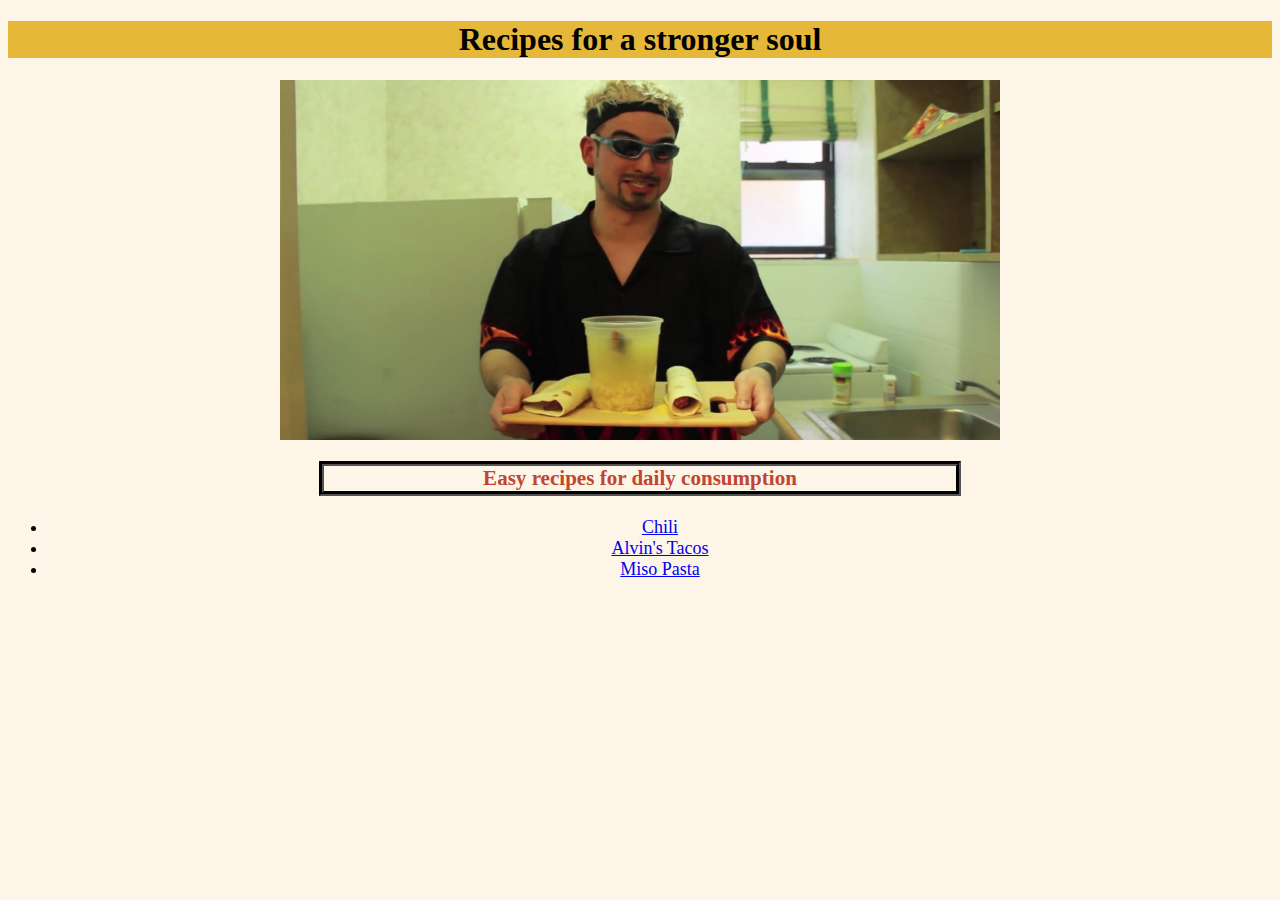
<file: index.html>
<!DOCTYPE html>
<html lang="en">
    <head>
        <meta charset="UTF-8">
        <title>Odin Recipes</title>
        <h1>Recipes for a stronger soul</h1>
        <img class="chef" src="./resources/chef.jpg" alt="MY NAME CHEF">
        <link rel="stylesheet" href="styles.css" />
        <div class="links">
            <h3 class="header">Easy recipes for daily consumption</h3>
            <ul>
                <li><a href="recipes/chili.html">Chili</a></li>
                <li><a href="recipes/tacos.html">Alvin's Tacos</a></li>
                <li><a href="recipes/misopasta.html">Miso Pasta</a></li>
            </ul>
        </div>

    </head>
</html>
</file>
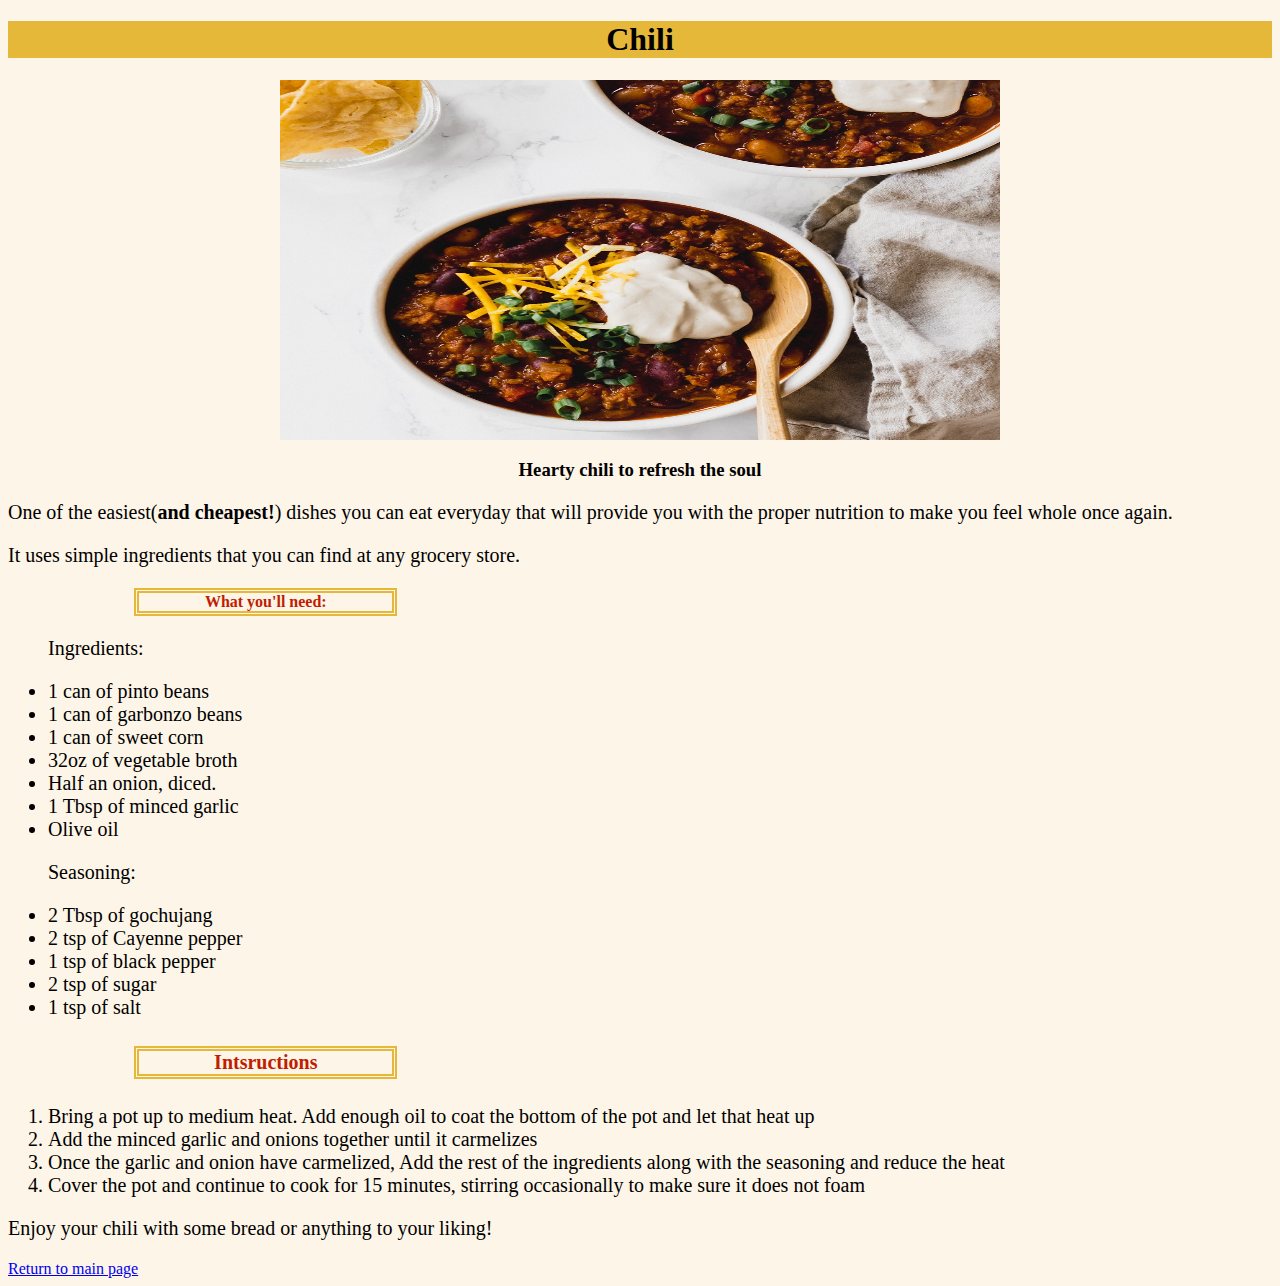
<file: recipes/chili.html>
<!DOCTYPE html>
<html lang="en">
<head>
    <meta charset="UTF-8">
    <meta http-equiv="X-UA-Compatible" content="IE=edge">
    <meta name="viewport" content="width=device-width, initial-scale=1.0">
    <title>Chili</title>
    <link rel="stylesheet" href="../styles.css">
    <h1>Chili</h1>
    <img class="food" src="../resources/chili.jpg" alt="Simple Chili with canned ingredients">
    <h3 class="quick">Hearty chili to refresh the soul</h3>
    <div class="description">
        <p>One of the easiest(<strong>and cheapest!</strong>) dishes you can eat everyday that will provide you with the proper nutrition to make you feel whole once again.</p>
        <p>It uses simple ingredients that you can find at any grocery store.</p>
    </div>
        <h4>What you'll need:</h4>
    <div class="ingredients">
    <ul>
        <p>Ingredients:</p>
        <li>1 can of pinto beans</li>
        <li>1 can of garbonzo beans</li>
        <li>1 can of sweet corn</li>
        <li>32oz of vegetable broth</li>
        <li>Half an onion, diced.</li>
        <li>1 Tbsp of minced garlic</li>
        <li>Olive oil</li>
        <p>Seasoning:</p>
        <li>2 Tbsp of gochujang</li>
        <li>2 tsp of Cayenne pepper</li>
        <li>1 tsp of black pepper</li>
        <li>2 tsp of sugar</li>
        <li>1 tsp of salt</li>
    </ul>
    </div>
    <div class="instructions">
        <h4>Intsructions</h4>
        <ol>
            <li>Bring a pot up to medium heat. Add enough oil to coat the bottom of the pot and let that heat up</li>
            <li>Add the minced garlic and onions together until it carmelizes</li>
            <li>Once the garlic and onion have carmelized, Add the rest of the ingredients along with the seasoning and reduce the heat</li>
            <li>Cover the pot and continue to cook for 15 minutes, stirring occasionally to make sure it does not foam</li>
        </ol>
        <p>Enjoy your chili with some bread or anything to your liking!</p>
    </div>
    <a href="../index.html">Return to main page</a>
</head>
<body>
    
</body>
</html>
</file>
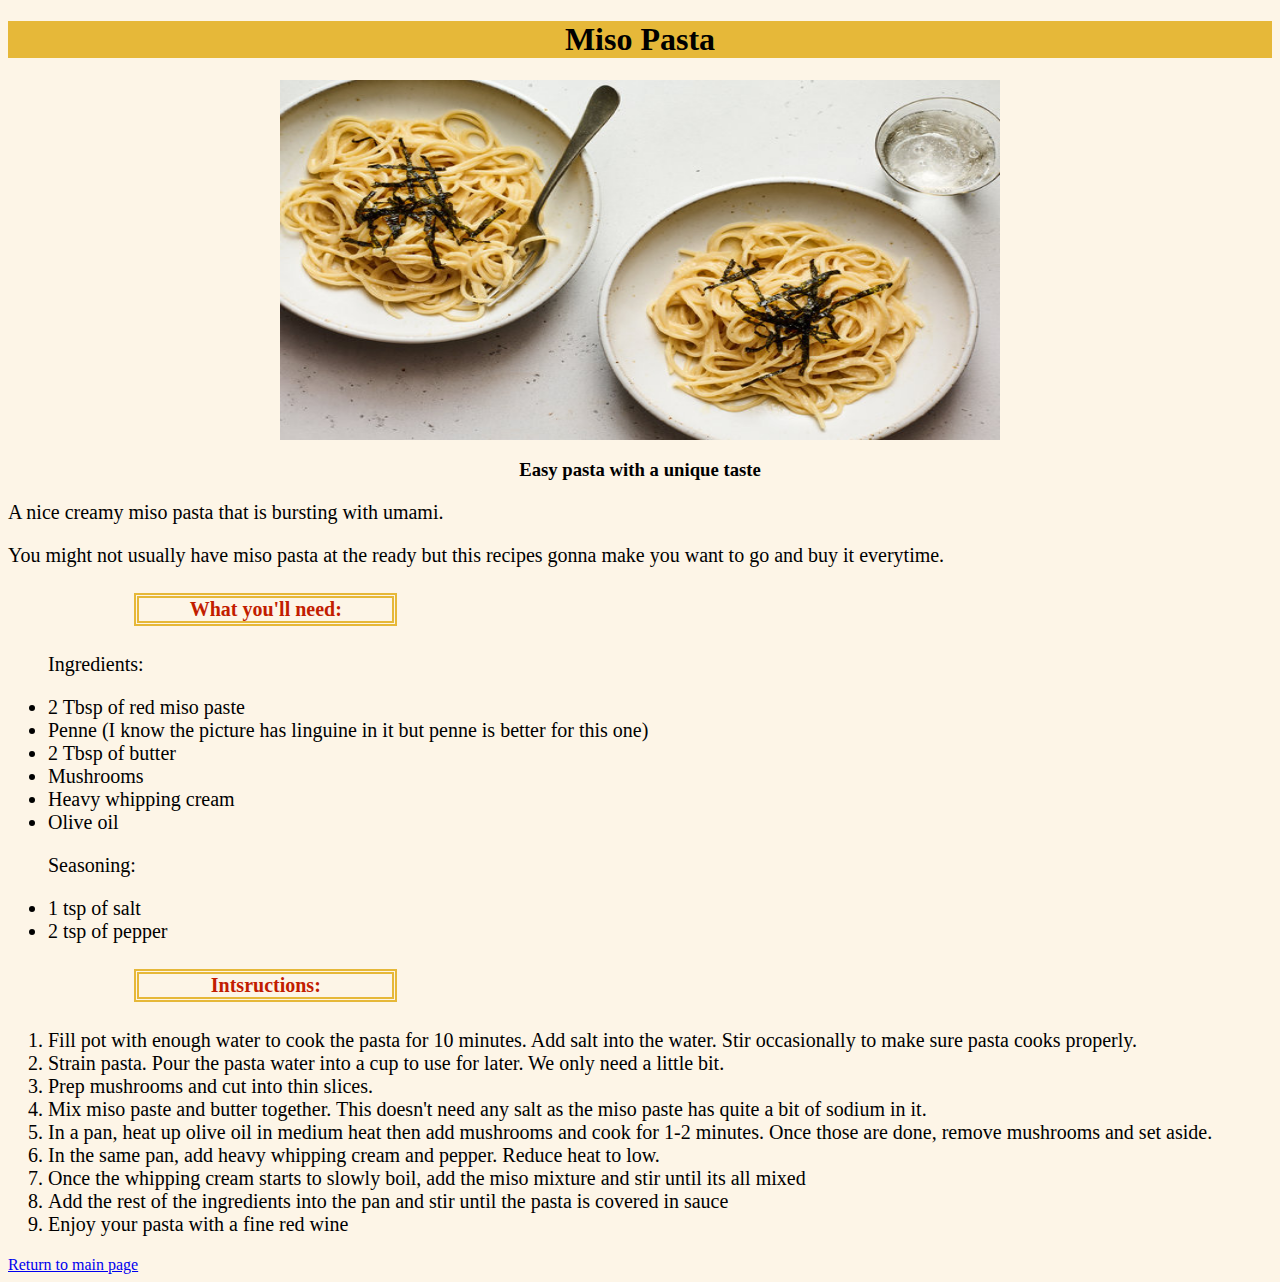
<file: recipes/misopasta.html>
<!DOCTYPE html>
<html lang="en">
<head>
    <meta charset="UTF-8">
    <meta http-equiv="X-UA-Compatible" content="IE=edge">
    <meta name="viewport" content="width=device-width, initial-scale=1.0">
    <title>Miso Pasta</title>
    <link rel="stylesheet" href="../styles.css">
    <h1>Miso Pasta</h1>
    <img class="food" src="../resources/misopasta.jpg" alt="Creamy miso pasta bursting with umami">
    <h3 class="quick">Easy pasta with a unique taste</h3>
    <div class="description">
        <p>A nice creamy miso pasta that is bursting with umami.</p>
        <p>You might not usually have miso pasta at the ready but this recipes gonna make you want to go and buy it everytime.</p>
    </div>
    <div class="ingredients">
        <h4>What you'll need:</h4>
        <ul>
            <p>Ingredients:</p>
            <li>2 Tbsp of red miso paste</li>
            <li>Penne (I know the picture has linguine in it but penne is better for this one)</li>
            <li>2 Tbsp of butter</li>
            <li>Mushrooms</li>
            <li>Heavy whipping cream</li>
            <li>Olive oil</li>
            <p>Seasoning:</p>
            <li>1 tsp of salt</li>
            <li>2 tsp of pepper</li>
        </ul>
    </div>
    <div class="instructions">
        <h4>Intsructions:</h4>
        <ol>
            <li>Fill pot with enough water to cook the pasta for 10 minutes. Add salt into the water. Stir occasionally to make sure pasta cooks properly.</li>
            <li>Strain pasta. Pour the pasta water into a cup to use for later. We only need a little bit.</li>
            <li>Prep mushrooms and cut into thin slices.</li>
            <li>Mix miso paste and butter together. This doesn't need any salt as the miso paste has quite a bit of sodium in it.</li>
            <li>In a pan, heat up olive oil in medium heat then add mushrooms and cook for 1-2 minutes. Once those are done, remove mushrooms and set aside.</li>
            <li>In the same pan, add heavy whipping cream and pepper. Reduce heat to low.</li>
            <li>Once the whipping cream starts to slowly boil, add the miso mixture and stir until its all mixed</li>
            <li>Add the rest of the ingredients into the pan and stir until the pasta is covered in sauce</li>
            <li>Enjoy your pasta with a fine red wine</li>
        </ol>
    </div>
    <a href="../index.html">Return to main page</a>
</head>
<body>
    
</body>
</html>
</file>
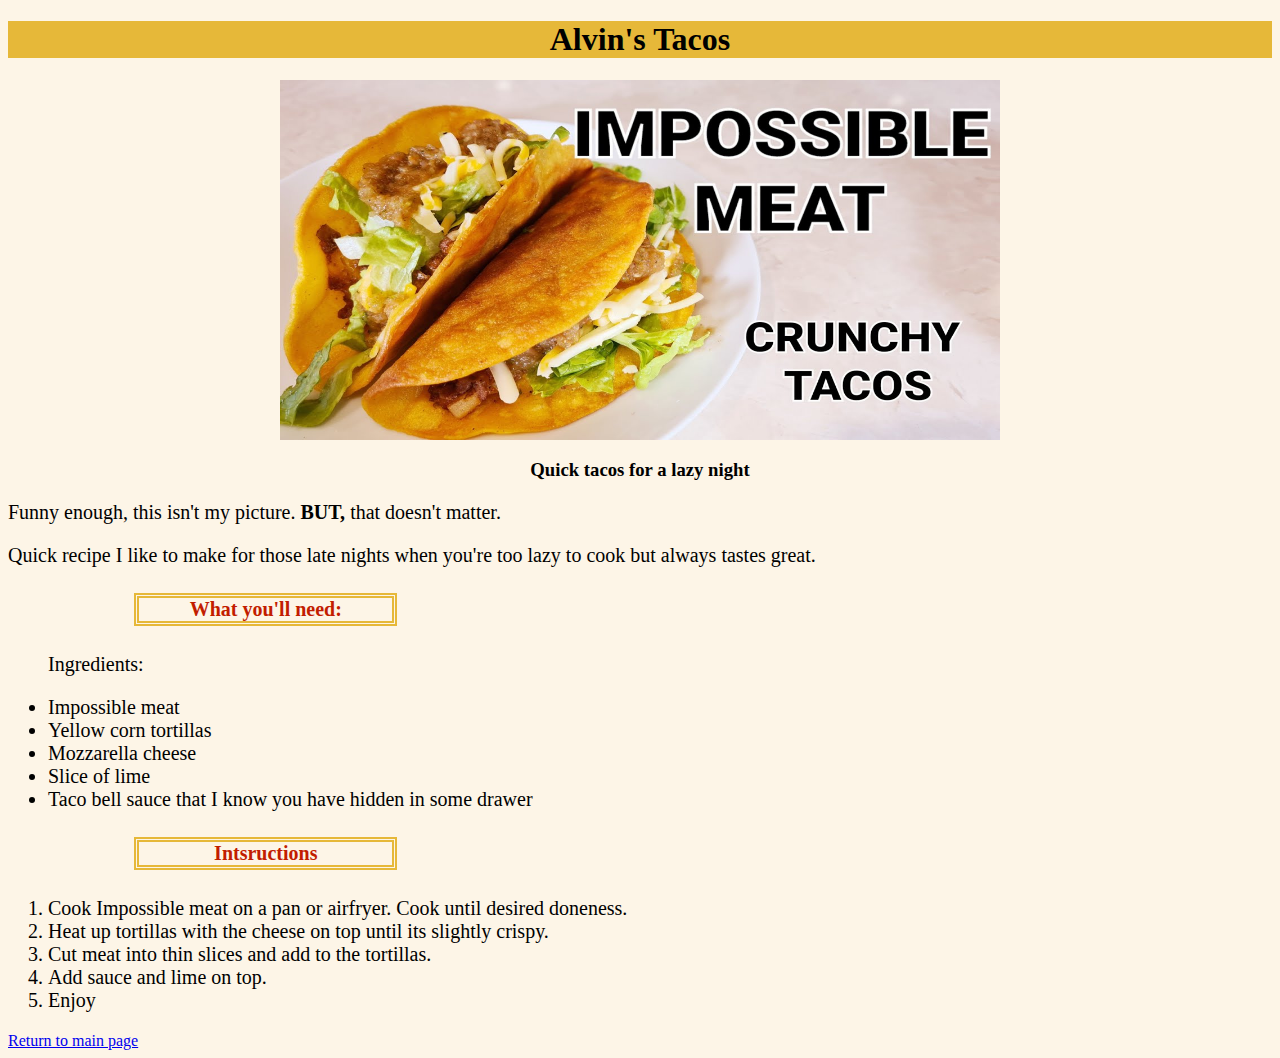
<file: recipes/tacos.html>
<!DOCTYPE html>
<html lang="en">
<head>
    <meta charset="UTF-8">
    <meta http-equiv="X-UA-Compatible" content="IE=edge">
    <meta name="viewport" content="width=device-width, initial-scale=1.0">
    <title>Alvin's Tacos</title>
    <link rel="stylesheet" href="../styles.css">
    <h1>Alvin's Tacos</h1>
    <img class="food" src="../resources/tacos.jpg" alt="Vegetarian tacos">
    <h3 class="quick">Quick tacos for a lazy night</h3>
    <div class="description">
        <p>Funny enough, this isn't my picture. <strong>BUT,</strong> that doesn't matter.</p>
        <p>Quick recipe I like to make for those late nights when you're too lazy to cook but always tastes great.</p>
    </div>
    <div class="ingredients">
        <h4>What you'll need:</h4>
        <ul>
            <p>Ingredients:</p>
            <li>Impossible meat</li>
            <li>Yellow corn tortillas</li>
            <li>Mozzarella cheese</li>
            <li>Slice of lime</li>
            <li>Taco bell sauce that I know you have hidden in some drawer</li>
        </ul>
    </div>
    <div class="ingredients">
        <h4>Intsructions</h4>
        <ol>
            <li>Cook Impossible meat on a pan or airfryer. Cook until desired doneness.</li>
            <li>Heat up tortillas with the cheese on top until its slightly crispy.</li>
            <li>Cut meat into thin slices and add to the tortillas.</li>
            <li>Add sauce and lime on top.</li>
            <li>Enjoy</li>
        </ol>
    </div>
    <a href="../index.html">Return to main page</a>
</head>
<body>
    
</body>
</html>
</file>
<file: styles.css>
* {
    background-color: rgb(253, 245, 231);
}
h1 {
    font-family: 'Didot' serif;
    text-align: center;
    background-color: rgb(230, 184, 57);

}
.chef,
.food {
    width: 720px;
    height: 360px;
    display: block;
    margin-left: auto;
    margin-right: auto;

}

h4 {
    border: 5px double rgb(230, 184, 57);
    color: rgb(194, 29, 0);
    width: 20%;
    margin-left: 10%;
    margin-right: auto;
    text-align: center;


}

.quick{
    text-align: center;
    font-family: 'Didot' serif;
}
.description,
.ingredients,
.instructions {
    font-family: 'Times New Roman', Times, serif;
    font-size: 20px;
}

.links {
    text-align: center;
    font-family: 'Times New Roman', Times, serif;
    font-size: 18px;
}
.header {
    border: 5px groove black;
    color: rgb(192, 70, 49);
    width: 50%;
    margin-left: auto;
    margin-right: auto;
}
</file>
